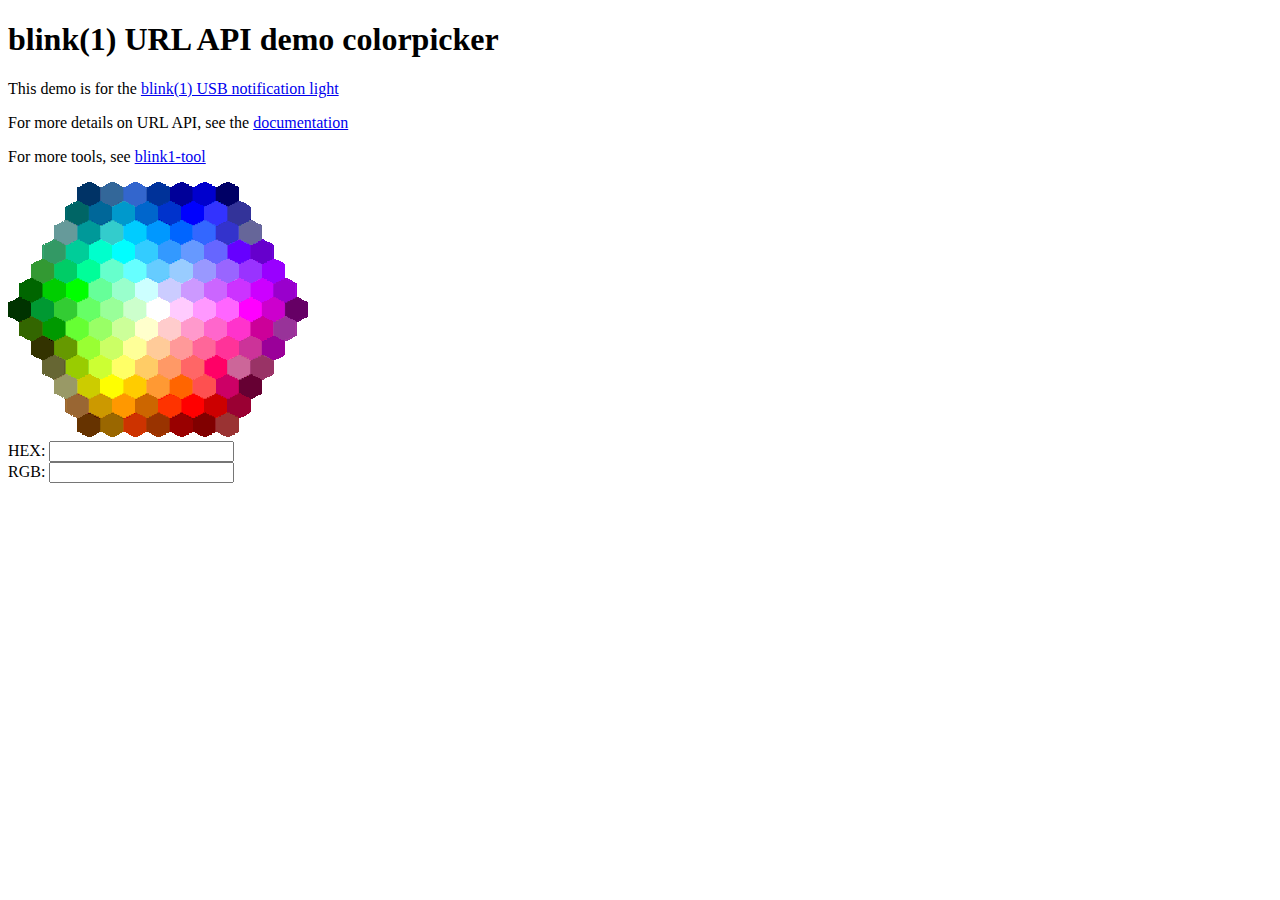
<file: html/blink1-demo-colorpicker/index.html>
<!DOCTYPE html>
<html>
  <head>
    <title>blink(1) URL API demo colorpicker</title>

    <script type="module" src="script.js"></script>
  </head>
  <body>
    <h1>blink(1) URL API demo colorpicker</h1>

    <p>This demo is for the
      <a href="https://blink1.thingm.com">blink(1) USB notification light</a></p>
    <p>For more details on URL API, see the
      <a href="https://github.com/todbot/blink1/blob/master/docs/app-url-api.md">documentation </a> </p>

    <p>For more tools, see <a href="https://github.com/todbot/blink1-tool">blink1-tool</a>
    </p>

      <div><canvas width="300" height="255" id="canvas_picker"></canvas></div>
      <div>HEX: <input type="text" id="hex"></input></div>
      <div>RGB: <input type="text" id="rgb"></input></div>


  </body>
</html>
</file>
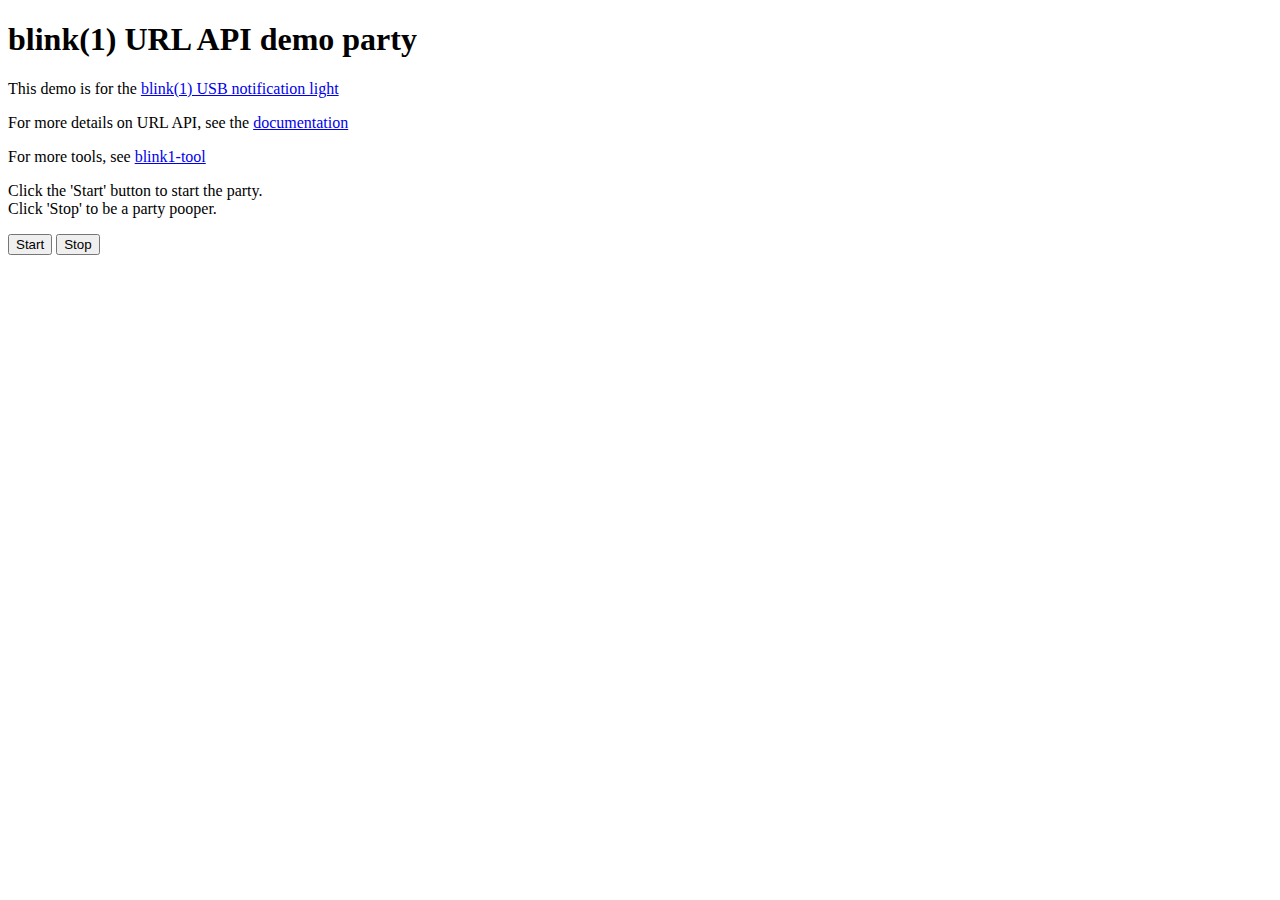
<file: html/blink1-demo-party/index.html>
<!DOCTYPE html>
<html>
  <head>
    <title>blink(1) URL API demo party</title>

    <script type="module" src="script.js"></script>
  </head>
  <body>
    <h1>blink(1) URL API demo party</h1>

    <p>This demo is for the
      <a href="https://blink1.thingm.com">blink(1) USB notification light</a></p>
    <p>For more details on URL API, see the
      <a href="https://github.com/todbot/blink1/blob/master/docs/app-url-api.md">documentation </a> </p>
    <p>For more tools, see <a href="https://github.com/todbot/blink1-tool">blink1-tool</a>
    </p>


    <p>Click the 'Start' button to start the party. <br/>
       Click 'Stop' to be a party pooper.</p>

    <button id="start-button"> Start </button>
    <button id="stop-button">Stop</button>

  </body>
</html>
</file>
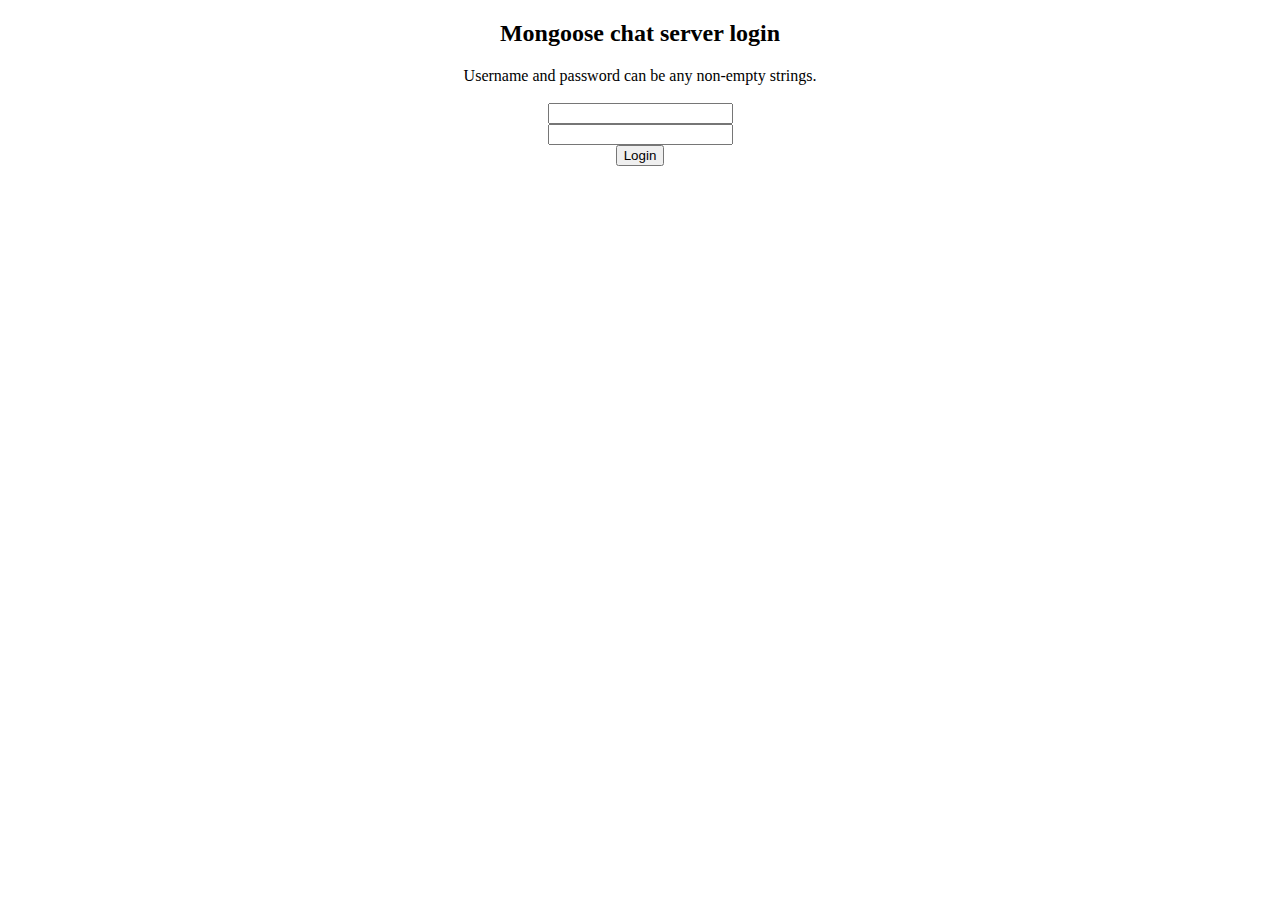
<file: mongoose/examples/html/login.html>
<!DOCTYPE html PUBLIC "-//W3C//DTD XHTML 1.0 Transitional//EN"
  "http://www.w3.org/TR/xhtml1/DTD/xhtml1-transitional.dtd"> 
<html xmlns="http://www.w3.org/1999/xhtml" lang="en" dir="ltr"> 
  <!-- This file is part of the  Mongoose project,
    http://code.google.com/p/mongoose -->
  <head>
    <title>Mongoose chat: login</title>
    <meta http-equiv="Content-Type" content="text/html;charset=utf-8"/>
    <!--
      Note that this page is self-sufficient, it does not load any other
      CSS or Javascript file. This is done so because only this page is
      allowed for non-authorized users. If we want to load other files
      from the frontend, we need to change backend code to allow those
      for non-authorized users. See chat.c :: must_authorize() function.
    -->
  </head>

  <script>
    window.onload = function() {
      // Set correct action for the login form. We assume that the SSL port
      // is the next one to insecure one.
      var httpsPort = location.protocol.match(/https/) ? location.port :
        parseInt(location.port) + 1;
      document.forms[0].action = 'https://' + location.hostname + ':' +
        httpsPort + '/authorize';
    };
  </script>

  <body>
    <center>
      <h2>Mongoose chat server login</h2>
      <div style="max-width: 30em;">
        Username and password can be any non-empty strings.
      </div>
      <br/>
      <form>
        <input type="text" name="user"></input><br/>
        <input type="text" name="password"></input><br/>
        <input type="submit" value="Login"></input>
      </form>
    </center>
  </body>
</html>
</file>
